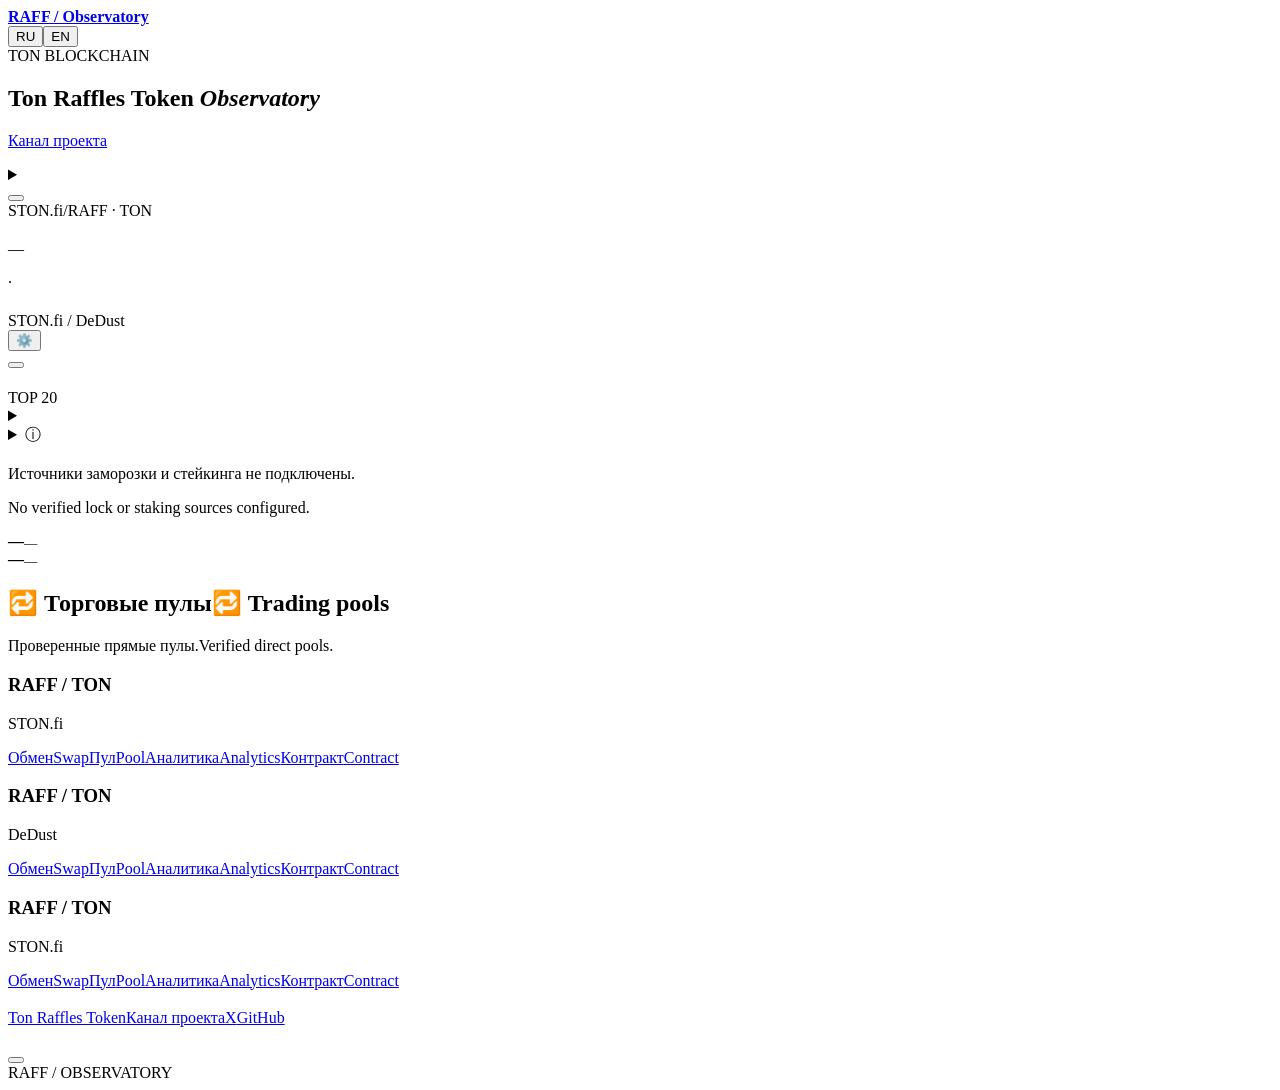
<file: web/page.html>
<!doctype html>
<html lang="ru"><head>
<meta charset="utf-8"><meta name="viewport" content="width=device-width,initial-scale=1">
<meta name="theme-color" content="#070d21"><meta name="description" content="RAFF Observatory — сделки STON.fi и DeDust, держатели и подтверждённые сжигания RAFF в сети TON.">
<title>Ton Raffles Token Observatory</title><style>/*STYLE*/</style>
</head><body id="top">
<header><div class="wrap nav">
<a class="brand" href="#top"><span class="brandMark" aria-hidden="true"></span><strong>RAFF<span> / Observatory</span></strong></a>
<nav id="nav" aria-label="Observatory"><a href="#market" data-t="navMarket"></a><a href="#activity" data-t="activity"></a><a href="#wallets" data-t="wallets"></a><a href="#pools" data-t="navLiquidity"></a><a href="#supply" data-t="navSupply"></a><a href="#links" data-t="links"></a></nav>
<div class="langs" aria-label="Language"><button id="ru" lang="ru">RU</button><button id="en" lang="en">EN</button></div>
</div></header>
<main class="wrap"><section class="hero"><div class="herotext"><div class="eyebrow heroChain"><span class="brandInline" data-brand="ton">TON BLOCKCHAIN</span></div><h1>Ton Raffles Token <em>Observatory</em></h1><p data-t="intro"></p><div class="introLinks"><a href="#market" data-t="toMarket"></a><a href="https://t.me/tonraffles_ru" target="_blank" rel="noopener noreferrer" data-t="projectChannel">Канал проекта</a></div></div><div class="heroArt" role="img" aria-label="Ton Raffles Token"></div></section>
<section class="syncBar" aria-label="Data updates"><div><p id="syncStatus" role="status" aria-live="polite"></p><small id="syncDetail"></small><details id="sectionStatus"><summary id="sectionStatusTitle"></summary><div id="sectionStatusRows"></div></details></div><button id="refreshData" type="button"></button></section>
<section class="panel graph" id="market"><div class="graphTop"><div><div class="eyebrow marketChain"><span class="brandInline" data-brand="ston">STON.fi</span><span>/</span><span class="brandInline" data-brand="project">RAFF</span> · <span class="brandInline" data-brand="ton">TON</span></div><h2 data-t="price"></h2><div class="capHeadline"><div id="lastPrice" class="price">—</div><span id="capChange" class="capChange"></span></div><p id="capPeriod" class="note"></p></div><div class="graphControls"><div id="currency" class="tabs" role="group"></div><div id="periods" class="tabs" role="group"></div></div></div>
<div class="chartCaption"><span class="lineKey"></span><span id="chartUnit"></span><span class="sep">·</span><span data-t="burnKey"></span></div>
<div id="plot"></div><section class="volumeBlock" aria-labelledby="volumeTitle"><div class="volumeHeading"><strong id="volumeTitle" data-t="volumeTitle"></strong><div class="volumeKeys"><span id="volumeBuys"></span><span id="volumeSells"></span></div></div><div id="tradeVolume"></div><small id="volumeEmpty" class="note" data-t="volumeEmpty"></small></section><div class="capRange"><span id="capLow"></span><span id="capHigh"></span></div></section>
<section class="summary"><div class="sectionHeading"><h2 data-t="summary"></h2></div><div id="stats"></div></section>

<div class="columns"><section id="activity" class="panel"><div class="sectionHeading"><h2 data-t="activity"></h2><span class="tag dexTag"><span class="brandInline" data-brand="ston">STON.fi</span> / <span class="brandInline" data-brand="dedust">DeDust</span></span></div><div class="feedFilterBar"><div id="filters" class="tabs"></div><button type="button" id="badgeFilterToggle" aria-controls="badgeFilterPanel" aria-expanded="false"><span aria-hidden="true">⚙️</span> <span data-t="filterButton"></span> <span id="badgeFilterCount" aria-live="polite"></span></button></div><div id="badgeFilterPanel" class="filterPanel" hidden><label class="onlyBadges"><input type="checkbox" id="feedDomains"><span data-t="withBadges"></span></label><div class="tradeSize"><label><input type="checkbox" id="largeTrades"><span data-t="largeTrades"></span></label><label><span data-t="minimumSize"></span><input type="number" min="0" step="any" value="20" inputmode="decimal" id="minTradeSize" disabled></label></div><div class="filterBadgesHeading"><strong data-t="filterByBadges"></strong><button type="button" id="clearBadgeFilters" data-t="filterReset"></button></div><input type="search" id="badgeFilterSearch" class="badgeFilterSearch" autocomplete="off" spellcheck="false" aria-label="Search badges"><div id="badgeFilterList" class="badgeFilterList"></div><p class="filterHint" data-t="filterHint"></p></div><div id="feed"></div><button class="more" id="more"></button></section>
<section id="wallets" class="panel"><div class="sectionHeading"><h2 data-t="wallets"></h2><span class="tag">TOP 20</span></div><div class="tabs" id="views"></div><div id="sellerPeriods" class="smallTabs"></div><details class="walletSearch"><summary data-t="walletSearch"></summary><form class="walletSearchForm" id="walletSearchForm"><input id="walletQuery" aria-label="TON" type="search" maxlength="253" spellcheck="false" autocapitalize="off" autocomplete="off" required><button id="walletFind" type="submit"></button></form><div class="walletResult" id="walletResult" role="status" hidden></div></details><details class="badgeLegend"><summary><span aria-hidden="true">ⓘ </span><span data-t="badgeLegend"></span></summary><dl><dt>OG</dt><dd data-t="badgeOg"></dd><dt>+888</dt><dd data-t="badgeFragment"></dd><dt>0000.ton</dt><dd data-t="badgeDigits"></dd><dt>🔥</dt><dd data-t="badgeBurn"></dd></dl></details><div id="rank"></div><button id="holdersMore" type="button" class="more" aria-controls="rank" aria-expanded="false" hidden></button></section></div>
<section id="supply" class="panel resources supplyPanel"><h2 data-t="supplyTitle"></h2><p class="note" lang="ru">Источники заморозки и стейкинга не подключены.</p><p class="note" lang="en">No verified lock or staking sources configured.</p><div class="supplyGrid"><div><span data-t="supplyFrozen"></span><strong id="frozenTotal">—</strong><small id="frozenUsd">—</small></div><div><span data-t="supplyStaked"></span><strong id="stakingTotal">—</strong><small id="stakingUsd">—</small></div></div></section>
<section id="pools" class="panel resources" aria-labelledby="pools-title"><h2 id="pools-title"><span lang="ru">🔁 Торговые пулы</span><span lang="en">🔁 Trading pools</span></h2><p class="poolIntro"><span lang="ru">Проверенные прямые пулы.</span><span lang="en">Verified direct pools.</span></p><div class="poolGrid knownPools"><article class="poolCard" data-quote-address="EQAAAAAAAAAAAAAAAAAAAAAAAAAAAAAAAAAAAAAAAAAAAM9c"><h3>RAFF / TON</h3><p>STON.fi</p><div class="poolActions"><a href="https://app.ston.fi/swap?ft=EQCJbp0kBpPwPoBG-U5C-cWfP_jnksvotGfArPF50Q9Qiv9h&amp;tt=TON"><span lang="ru">Обмен</span><span lang="en">Swap</span></a><a href="https://app.ston.fi/pools/EQCqFPpSLtcstURtrXLRCv9wyjfrw7_44_nwvD8JiSmSjbUI"><span lang="ru">Пул</span><span lang="en">Pool</span></a><a href="https://www.geckoterminal.com/ton/pools/EQCqFPpSLtcstURtrXLRCv9wyjfrw7_44_nwvD8JiSmSjbUI"><span lang="ru">Аналитика</span><span lang="en">Analytics</span></a><a href="https://gram.org/address/EQCqFPpSLtcstURtrXLRCv9wyjfrw7_44_nwvD8JiSmSjbUI"><span lang="ru">Контракт</span><span lang="en">Contract</span></a></div></article><article class="poolCard" data-quote-address="EQAAAAAAAAAAAAAAAAAAAAAAAAAAAAAAAAAAAAAAAAAAAM9c"><h3>RAFF / TON</h3><p>DeDust</p><div class="poolActions"><a href="https://dedust.io/swap/EQCJbp0kBpPwPoBG-U5C-cWfP_jnksvotGfArPF50Q9Qiv9h/TON"><span lang="ru">Обмен</span><span lang="en">Swap</span></a><a href="https://dedust.io/pools/EQBg2Qw7kxsXPWgsdu6tCKq1thT2izht6ru9D7aTrZa-h-0H"><span lang="ru">Пул</span><span lang="en">Pool</span></a><a href="https://www.geckoterminal.com/ton/pools/EQBg2Qw7kxsXPWgsdu6tCKq1thT2izht6ru9D7aTrZa-h-0H"><span lang="ru">Аналитика</span><span lang="en">Analytics</span></a><a href="https://gram.org/address/EQBg2Qw7kxsXPWgsdu6tCKq1thT2izht6ru9D7aTrZa-h-0H"><span lang="ru">Контракт</span><span lang="en">Contract</span></a></div></article><article class="poolCard" data-quote-address="EQAAAAAAAAAAAAAAAAAAAAAAAAAAAAAAAAAAAAAAAAAAAM9c"><h3>RAFF / TON</h3><p>STON.fi</p><div class="poolActions"><a href="https://app.ston.fi/swap?ft=EQCJbp0kBpPwPoBG-U5C-cWfP_jnksvotGfArPF50Q9Qiv9h&amp;tt=TON"><span lang="ru">Обмен</span><span lang="en">Swap</span></a><a href="https://app.ston.fi/pools/EQC187OuAVbnLGXEoVlq0c8vlKoKgLEklkbvK-oehK_IC52y"><span lang="ru">Пул</span><span lang="en">Pool</span></a><a href="https://www.geckoterminal.com/ton/pools/EQC187OuAVbnLGXEoVlq0c8vlKoKgLEklkbvK-oehK_IC52y"><span lang="ru">Аналитика</span><span lang="en">Analytics</span></a><a href="https://gram.org/address/EQC187OuAVbnLGXEoVlq0c8vlKoKgLEklkbvK-oehK_IC52y"><span lang="ru">Контракт</span><span lang="en">Contract</span></a></div></article></div><div class="poolGrid" id="discoveredPools" hidden></div><p class="poolSources" id="poolChecked"></p></section>
<section id="links" class="panel resources"><h2 data-t="links"></h2><div class="resourcesGrid"><article><h3 data-t="projectResources"></h3><div class="resourceList"><a href="https://tonraffles.app" target="_blank" rel="noopener noreferrer">Ton Raffles Token</a><a href="https://t.me/tonraffles_ru" target="_blank" rel="noopener noreferrer" data-t="projectChannel">Канал проекта</a><a href="https://x.com/TonRaffles" target="_blank" rel="noopener noreferrer">X</a><a href="https://github.com/Freebielife/RAFF">GitHub</a></div></article><article><h3 data-t="contractLabel"></h3><p class="contract" id="contractAddress"></p><div class="resourceList"><a id="contract" data-t="exploreContract"></a><button id="copy"></button></div></article></div></section>
<footer><span>RAFF / OBSERVATORY</span><a href="#top" data-t="up"></a></footer></main>

<script id="snapshot" type="application/json">__SNAPSHOT__</script><script>/*LOADER*/</script><script>/*MARKET_CAP*/</script><script>/*ICONS*/</script><script>/*APP*/</script></body></html>
</file>
